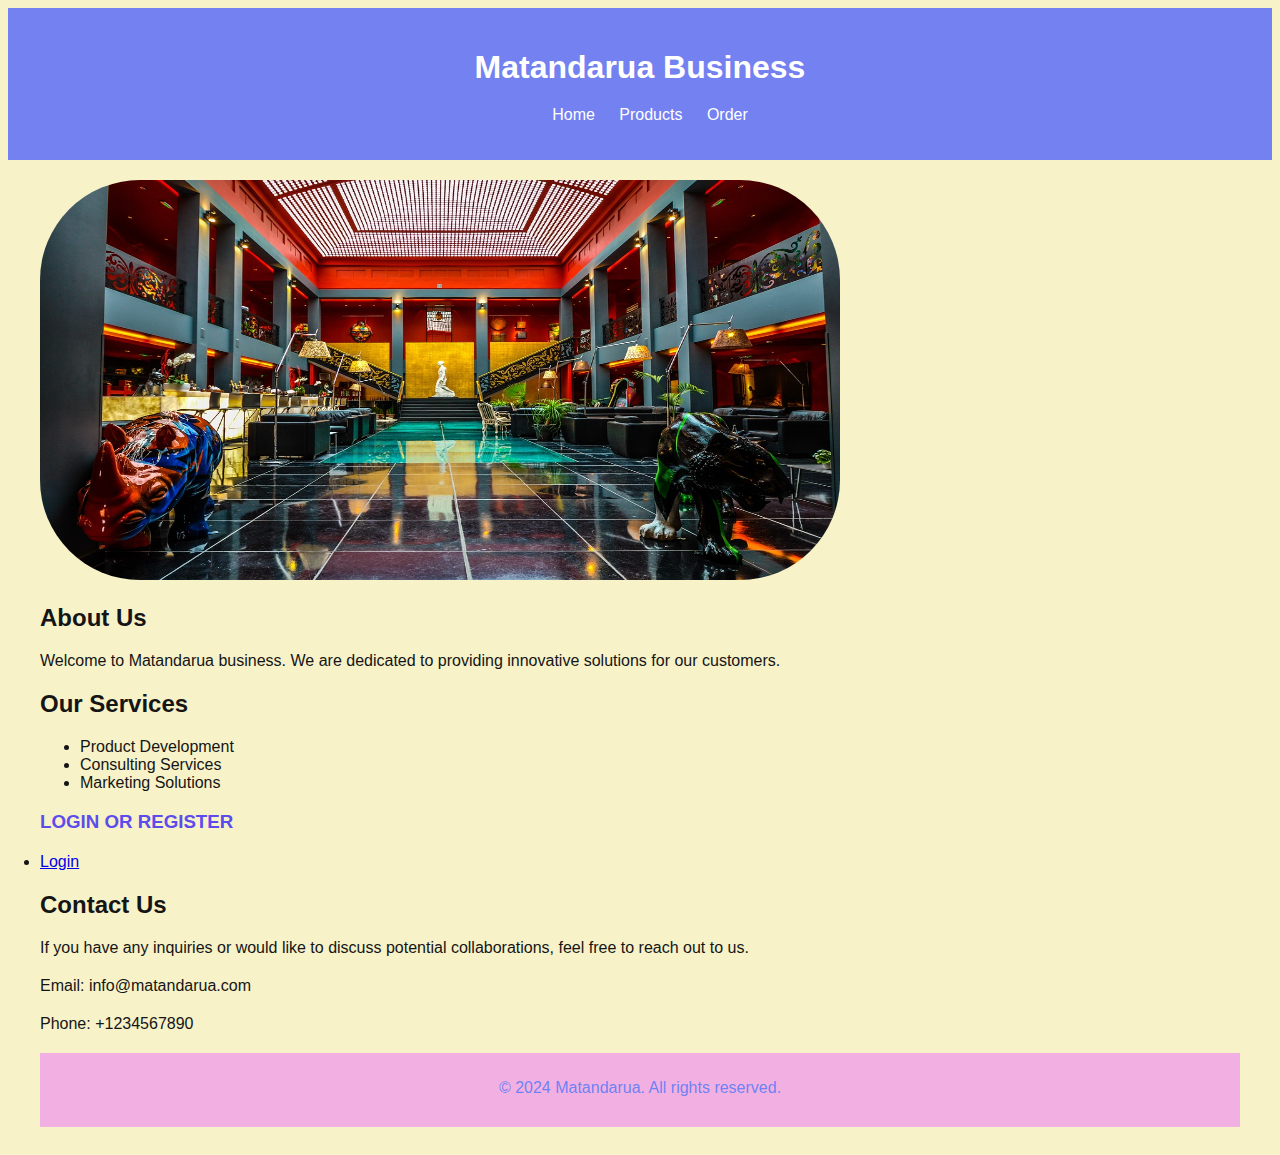
<file: index.html>
<!DOCTYPE html>
<html lang="en">
<head>
  <meta charset="UTF-8">
  <meta name="viewport" content="width=device-width, initial-scale=1.0">
  <title>MATANDARUA ONLINE TRADERS</title>
  <link rel="stylesheet" href="styles.css">
</head>
<body>
  <header>
    <h1> Matandarua Business</h1>
    <nav>
      <ul>
        <li><a href="index.html">Home</a></li>
        <li><a href="products.html">Products</a></li>
        <li><a href="cart.html">Order</a></li>
      </ul>
    </nav>
  </header>
  <div class="container">
    <div class="profile"><img src="city.jpg" alt="Rounded Image" class="rounded-image">
    </div>
  <main>
    <section id="about">
      <h2>About Us</h2>
      <p>Welcome to Matandarua business. We are dedicated to providing innovative solutions for our customers.</p>
    </section>

    <section id="services">
      <h2>Our Services</h2>
      <ul>
        <li>Product Development</li>
        <li>Consulting Services</li>
        <li>Marketing Solutions</li>
      </ul>
    </section>
    <h3 style="color:rgb(92, 76, 236);">LOGIN OR REGISTER</h3>
    <li><a href="registration.html">Login</a></li>
    <section id="contact">
      <h2>Contact Us</h2>
      <p>If you have any inquiries or would like to discuss potential collaborations, feel free to reach out to us.</p>
      <p>Email: info@matandarua.com</p>
      <p>Phone: +1234567890</p>
    </section>
  </main>

  <footer>
    <p>&copy; 2024 Matandarua. All rights reserved.</p>
  </footer>
</body>
</html>
</file>
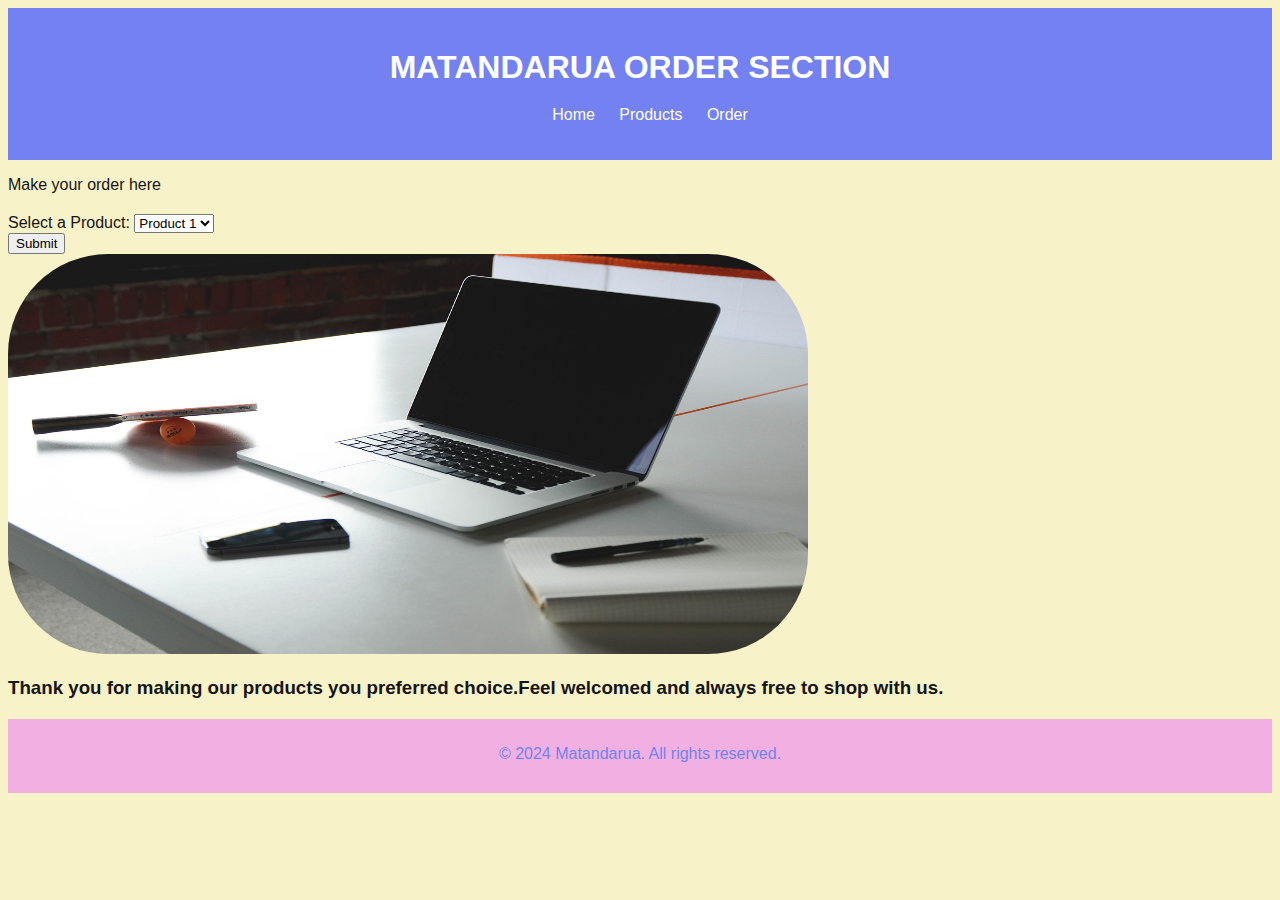
<file: cart.html>
<!DOCTYPE html>
<html lang="en">
<head>
  <meta charset="UTF-8">
  <meta name="viewport" content="width=device-width, initial-scale=1.0">
  <title>Matandarua order section</title>
  <link rel="stylesheet" href="styles.css">
</head>
<body>
  <header>
    <h1>MATANDARUA ORDER SECTION</h1>
    <nav>
      <ul>
        <li><a href="index.html"target="_blank">Home</a></li>
        <li><a href="products.html"target="_blank">Products</a></li>
        <li><a href="cart.html">Order</a></li>
      </ul>
    </nav>
  </header>
  <P>Make your order here</P>
  <main>
    <form id="productForm">
      <label for="productName">Select a Product:</label>
      <select id="productName" name="productName">
        <option value="product1">Product 1</option>
        <option value="product2">Product 2</option>
        <option value="product3">Product 3</option>
        <option value="product4">Product 4</option>
        <option value="product5">Product 5</option>
        <option value="product6">Product 6</option>
      </select><br>
      <button type="submit">Submit</button>
    </form>
    <div id="result"></div>
  </header><img src="dave.jpg"alt="Rounded Image" class="rounded-image">
  <h3>Thank you for making our products you preferred choice.Feel welcomed and always free to shop with us.</h3>
  </main>
  <footer>
    <p>&copy; 2024 Matandarua. All rights reserved.</p>
  </footer>
  <script src="javascript.js"></script>
</body>
</html>
</file>
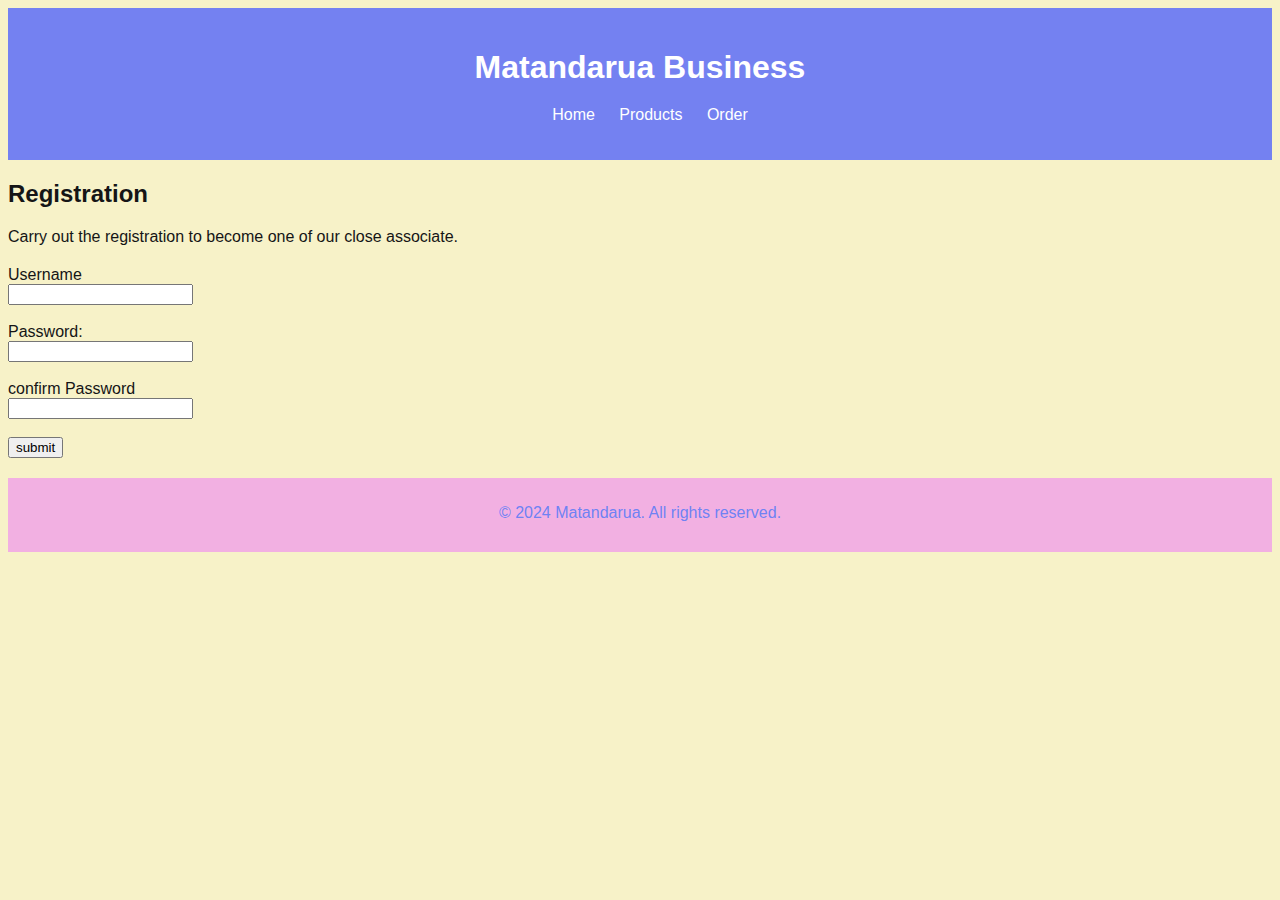
<file: customerRegistration.html>
<!DOCTYPE html>
<html lang="en">
<head>
  <meta charset="UTF-8">
  <meta name="viewport" content="width=device-width, initial-scale=1.0">
  <title>REGISTRATION</title>
  <link rel="stylesheet" href="styles.css">
</head>
<body>
    <header>
        <h1> Matandarua Business</h1>
        <nav>
          <ul>
            <li><a href="index.html">Home</a></li>
            <li><a href="products.html">Products</a></li>
            <li><a href="cart.html">Order</a></li>
          </ul>
        </nav>
      </header>
    <h2>Registration</h2>
    <p>Carry out the registration to become one of our close associate.</p>
    <form action="/submit-form" method="post">
    <label for="Username":>Username</label><br>
    <input type="username" name="username"required><br><br>
    <label for="password">Password:</label><br>
    <input type="password" name="password"required><br><br>
    <label for="confirm_password":>confirm Password</label><br>
    <input type="password" name="confirm_password" name="confirm_password" required><br><br>
    <input type="submit" value="submit">
    </form>
    <script>
        const form = document.querySelector("form");
        form.addEventListener("submit", function (event) {
        const confirm_password = form.elements["confirm_password"].value;
        if("password !== confirm_password"){
            alert("Passwords do not match!");
            event.preventDefault();
        }
        else{
            alert("Account created successfully");
        }
        });
    </script>
    <footer>
        <p>&copy; 2024 Matandarua. All rights reserved.</p>
      </footer>
</body>
</html>
</file>
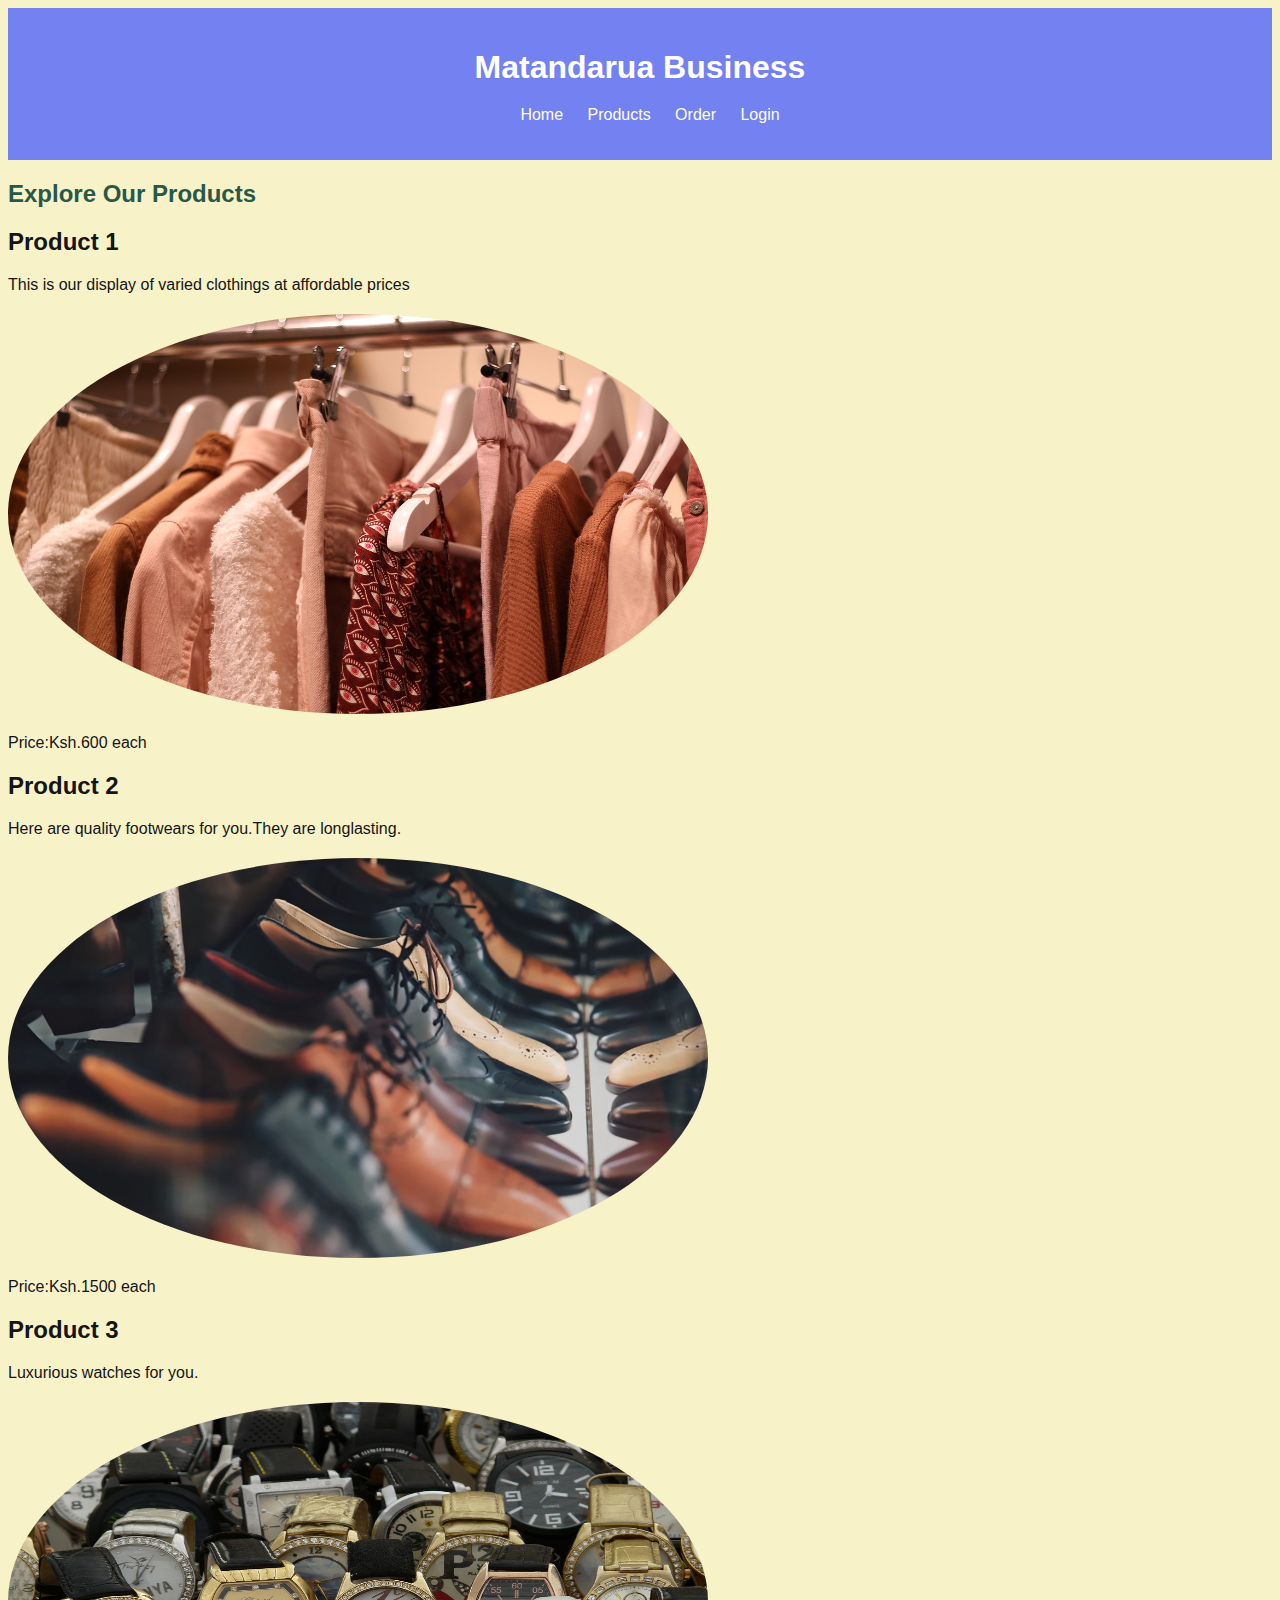
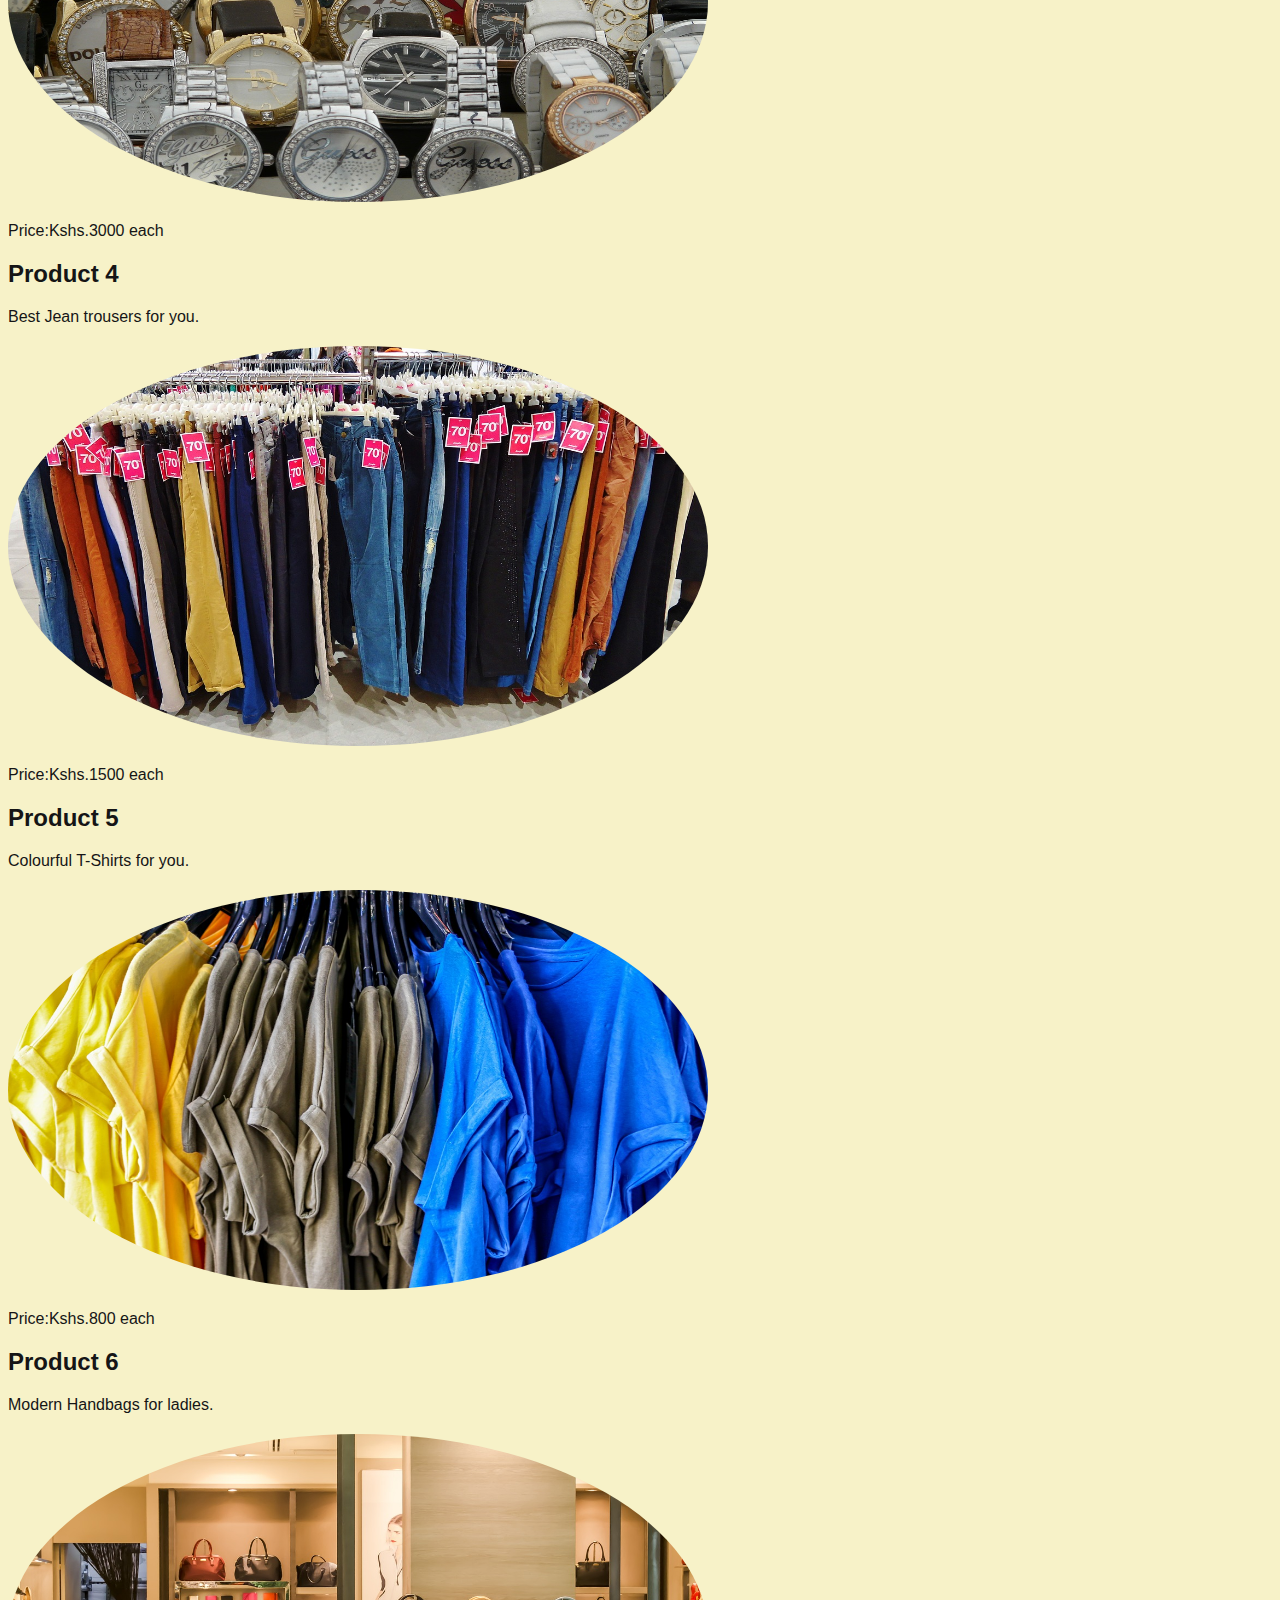
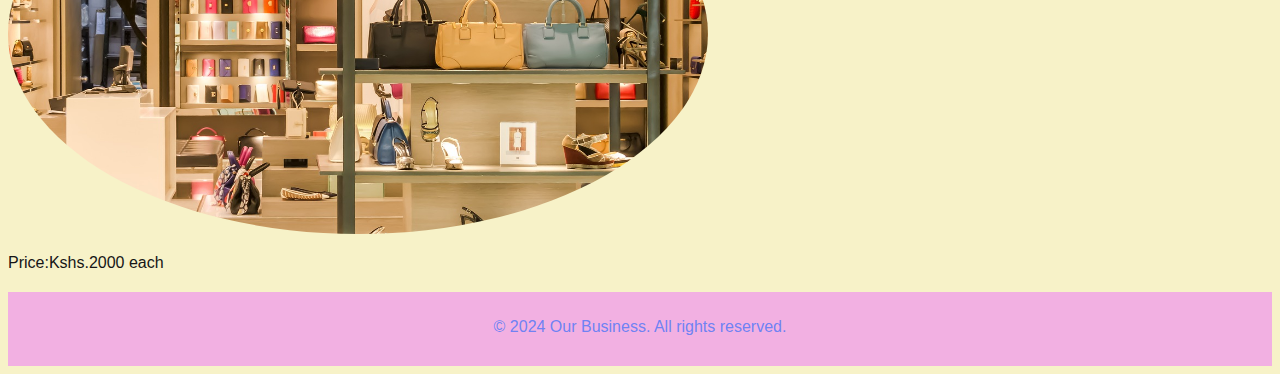
<file: products.html>
<!DOCTYPE html>
<html lang="en">
<head>
  <meta charset="UTF-8">
  <meta name="viewport" content="width=device-width, initial-scale=1.0">
  <title>Our Products</title>
  <link rel="stylesheet" href="styles.css">
</head>
<body>
  <header>
    <h1>Matandarua Business</h1>
    <nav>
      <ul>
        <li><a href="index.html"target="_blank">Home</a></li>
        <li><a href="products.html">Products</a></li>
        <li><a href="cart.html"target="_blank">Order</a></li>
        <li><a href="registration.html">Login</a></li>
      </ul>
    </nav>
  </header>
  <h2 style="color:rgb(39, 88, 72)">Explore Our Products</h2>

  <main>
    <section class="product">
      <h2>Product 1</h2>
      <p>This is our display of varied clothings at affordable prices</p>
      <img src="clothes.jpg" alt="Circular Image" class="circular-image">
      <p>Price:Ksh.600 each</p>
    </section>

    <section class="product">
      <h2>Product 2</h2>
      <p>Here are quality footwears for you.They are longlasting.</p>
      <img src="footwear.jpg" alt="Circular Image" class="circular-image">
      <p>Price:Ksh.1500 each</p>
    </section>

    <section class="product">
      <h2>Product 3</h2>
      <p>Luxurious watches for you.</p>
      <img src="clocks.jpg" alt="Circular Image" class="circular-image">
      <p>Price:Kshs.3000 each</p>
    </section>
    <section class="product">
      <h2>Product 4</h2>
      <p>Best Jean trousers for you.</p>
      <img src="trousers.jpg" alt="Circular Image" class="circular-image">
      <p>Price:Kshs.1500 each</p>
    </section>
    <section class="product">
      <h2>Product 5</h2>
      <p>Colourful T-Shirts for you.</p>
      <img src="t-shirt.jpg"  alt="Circular Image" class="circular-image">
      <p>Price:Kshs.800 each</p>
    </section>
    <section class="product">
      <h2>Product 6</h2>
      <p>Modern Handbags for ladies.</p>
      <img src="BAG.jpg" alt="Circular Image" class="circular-image">
      <p>Price:Kshs.2000 each</p>
    </section>
  </main>

  <footer>
    <p>&copy; 2024 Our Business. All rights reserved.</p>
  </footer>
</body>
</html>
</file>
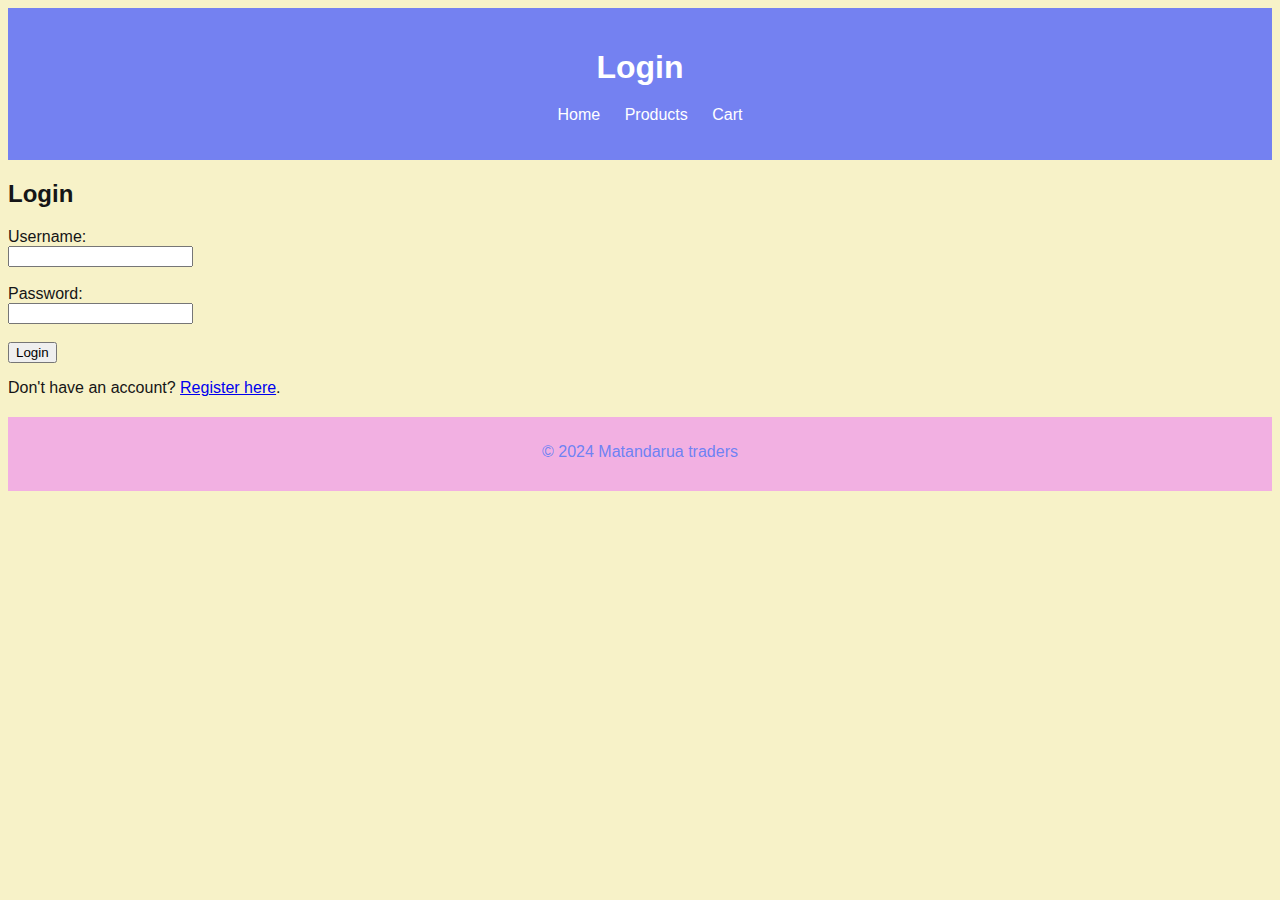
<file: registration.html>
<!DOCTYPE html>
<html lang="en">
<head>
    <meta charset="UTF-8">
    <meta name="viewport" content="width=device-width, initial-scale=1.0">
    <title>Login</title>
    <link rel="stylesheet" href="styles.css">
</head>
<body>
    <header>
        <h1>Login</h1>
        <nav>
          <ul>
              <li><a href="index.html"target="_blank">Home</a></li>
              <li><a href="products.html"target="_blank">Products</a></li>
              <li><a href="cart.html"target="_blank">Cart</a></li>
          </ul>
      </nav>
    </header>
    
    <main>
        <form id="loginForm" action="login.php" method="post">
            <h2>Login</h2>
            <label for="username">Username:</label><br>
            <input type="text" id="username" name="username" required><br><br>
            <label for="password">Password:</label><br>
            <input type="password" id="password" name="password" required><br><br>
            <button type="submit">Login</button>
        </form>
        <p>Don't have an account? <a href="customerRegistration.html">Register here</a>.</p>
    </main>
    <footer>
        <p>&copy; 2024 Matandarua traders</p>
    </footer>
</body>
</html>
</file>
<file: styles.css>
head{
  margin: 10px;
  padding:10px;
  box-sizing: border-box;
}

/* Global Styles */
body {
  font-family: arial, sans-serif;
  background-color:rgb(247, 242, 200);
  color: #151516;
}

.container {
  max-width: 1200px;
  margin: 0 auto;
  padding: 20px;
}
  h1, h2, h3 {
  margin-bottom: 20px;
}

p {
  margin-bottom: 20px;
}

/* Header */
header {
  background-color: #7481f1;
  color: #fff;
  padding: 20px;
  text-align: center;
}

/* Navigation */
nav {
  text-align: center;
  margin-bottom: 10px;
}

nav ul {
  list-style: none;
}

nav ul li {
  display: inline-block;
  margin-right: 20px;
}
.rounded-image {
  width: 800px;
  height: 400px;
  border-radius: 100px; /* Adjust the value to control the roundness */
  overflow: hidden;
 }
  .circular-image {
    width: 700px;
    height: 400px;
    border-radius: 100%; /* Makes the image circular */
    overflow: hidden; /* Clips the image to the circular shape */
  } 
nav ul li a {
  color: #fff;
  text-decoration: none;
  transition: color 0.3s ease;
}

nav ul li a:hover {
  color: #f7a080;
}

/* Portfolio Section */
.portfolio-item {
  margin-bottom: 40px;
}

.portfolio-item img {
  max-width: 100%;
  height: auto;
}

.portfolio-item h3 {
  margin-top: 10px;
}

.portfolio-item p {
  margin-top: 5px;
}

/* Footer */
footer {
  background-color: #f1a6e5e0;
  color: #637ef5ee;
  text-align: center;
  padding: 10px;
  margin-top:20px;
}

/* Responsive */
@media (max-width: 768px) {
  .container {
    padding: 10px;
  }
}
</file>
